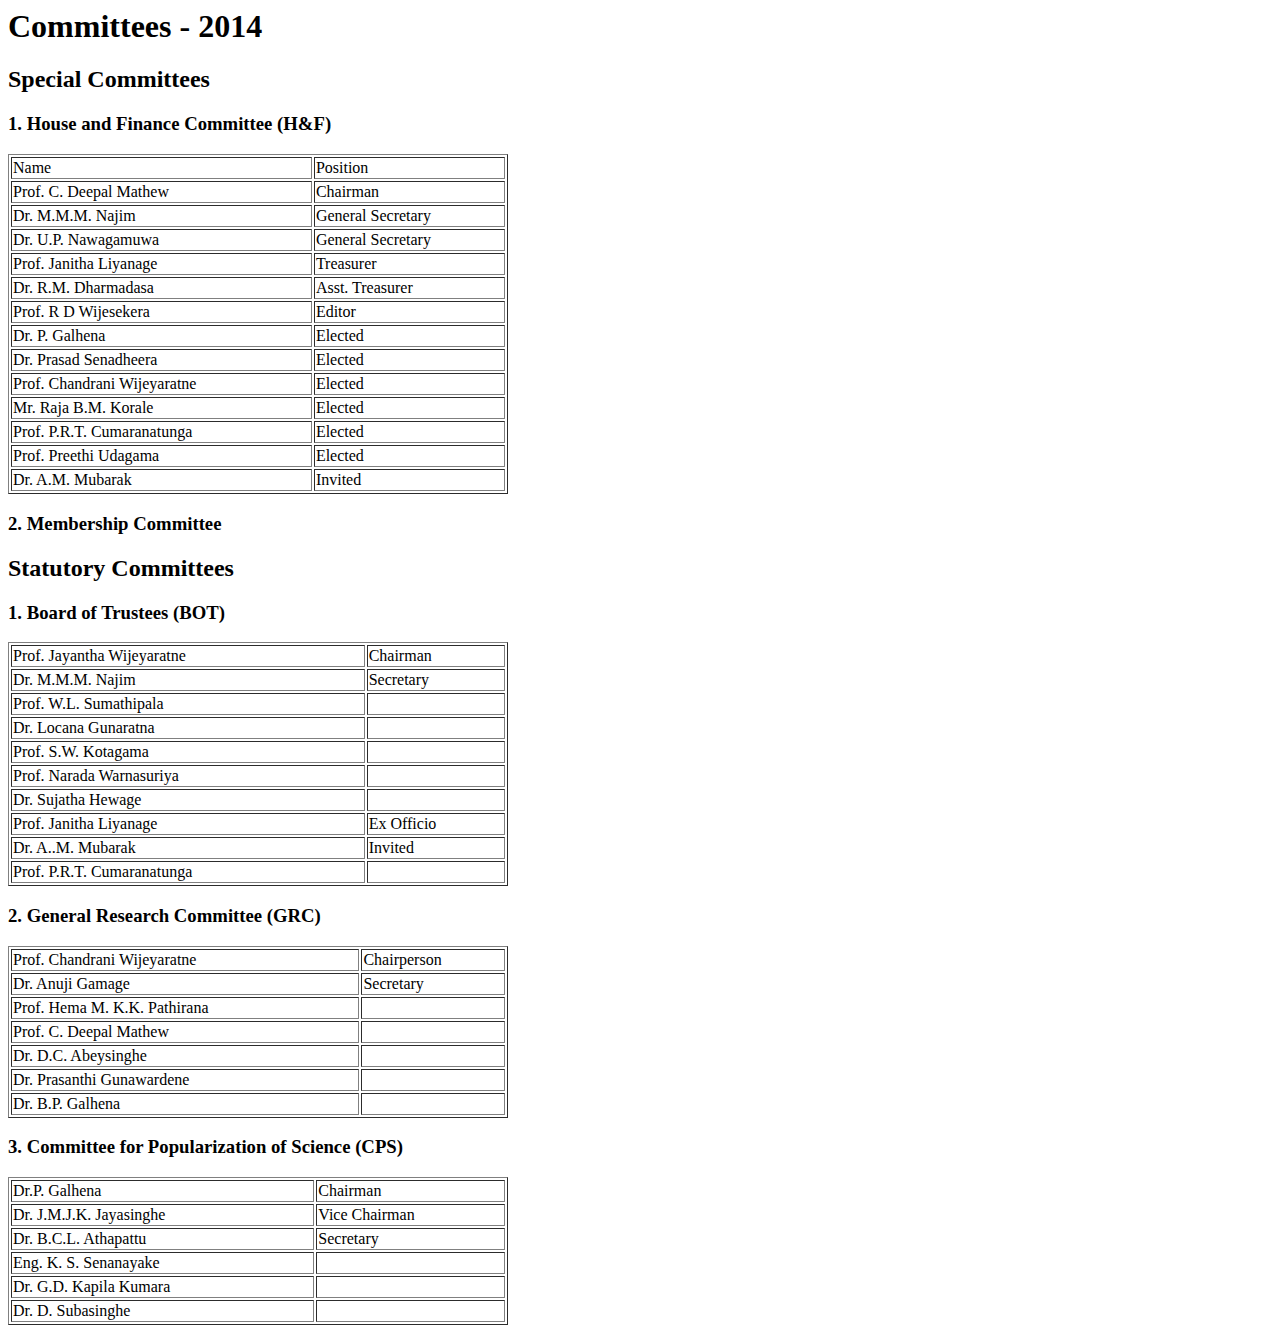
<file: commitees.html>
<html>
<body>
<h1>Committees - 2014</h1>
<h2>Special Committees</h2>
<h3>1.  House and Finance Committee (H&F)</h3>
<table border="1" width="500" height="20">
	<tr>
		<td>Name</td>
		<td>Position</td>
	</tr>
	<tr>
		<td> Prof. C. Deepal Mathew   </td>
		<td>Chairman</td>
	</tr>
	<tr>
		<td> Dr. M.M.M. Najim</td>
		<td>General Secretary</td>
	</tr>
	<tr>
		<td>Dr. U.P. Nawagamuwa</td>
		<td> General Secretary</td>
	</tr>
	<tr>
		<td> Prof. Janitha Liyanage</td>
		<td>Treasurer</td>
	</tr>
	<tr>
		<td> Dr. R.M. Dharmadasa</td>
		<td>Asst. Treasurer</td>
	</tr>
	<tr>
		<td> Prof. R D Wijesekera</td>
		<td>Editor</td>
	</tr>
	<tr>
		<td> Dr. P. Galhena</td>
		<td> Elected</td>
	</tr>
	<tr>
		<td>Dr. Prasad Senadheera</td>
		<td> Elected</td>
	</tr>
	<tr>
		<td>Prof. Chandrani Wijeyaratne</td>
		<td> Elected</td>
	</tr>
	<tr>
		<td> Mr. Raja B.M. Korale</td>
		<td> Elected</td>
	</tr>
	<tr>
		<td> Prof. P.R.T. Cumaranatunga</td>
		<td> Elected</td>
	</tr>
	<tr>
		<td>Prof. Preethi Udagama</td>
		<td> Elected</td>
	</tr>
	<tr>
		<td> Dr. A.M. Mubarak</td>
		<td>Invited </td>
	</tr>
</table>
<h3>2.  Membership Committee</h3>
<h2>Statutory Committees</h2>
<h3>1.  Board of Trustees (BOT)</h3>
<table border="1" width="500" height="20">
	<tr>
		<td>Prof. Jayantha Wijeyaratne </td>
		<td>Chairman</td>
	</tr>
	<tr>
		<td> Dr. M.M.M. Najim</td>
		<td>Secretary</td>
	</tr>
	<tr>
		<td> Prof. W.L. Sumathipala</td>
		<td>&nbsp</td>
	</tr>
	<tr>
		<td>Dr. Locana Gunaratna</td>
		<td>&nbsp</td>
	</tr>
	<tr>
		<td> Prof. S.W. Kotagama</td>
		<td>&nbsp</td>
	</tr>
	<tr>
		<td>Prof. Narada Warnasuriya</td>
		<td>&nbsp</td>
	</tr>
	<tr>
		<td> Dr. Sujatha Hewage</td>
		<td>&nbsp</td>
	</tr>
	<tr>
		<td>Prof. Janitha Liyanage</td>
		<td>Ex Officio</td>
	</tr>
	<tr>
		<td> Dr. A..M. Mubarak</td>
		<td>Invited</td>
	</tr>
	<tr>
		<td> Prof. P.R.T. Cumaranatunga</td>
		<td>&nbsp</td>
	</tr>
</table>
<h3>2.  General Research Committee (GRC)</h3>
<table border="1" width="500" height="20">
	<tr>
		<td>Prof. Chandrani Wijeyaratne   </td>
		<td>Chairperson </td>
	</tr>
	<tr>
		<td> Dr. Anuji Gamage</td>
		<td>Secretary</td>
	</tr>
	<tr>
		<td> Prof. Hema M. K.K. Pathirana</td>
		<td>&nbsp</td>
	</tr>
	<tr>
		<td>Prof. C. Deepal Mathew </td>
		<td>&nbsp</td>
	</tr>
	<tr>
		<td> Dr. D.C. Abeysinghe</td>
		<td>&nbsp</td>
	</tr>
	<tr>
		<td> Dr. Prasanthi Gunawardene</td>
		<td>&nbsp</td>
	</tr>
	<tr>
		<td> Dr. B.P. Galhena</td>
		<td>&nbsp</td>
	</tr>
</table>
<h3>3.  Committee for Popularization of Science (CPS)</h3>
<table border="1" width="500" height="20">
	<tr>
		<td> Dr.P. Galhena </td>
		<td>Chairman</td>
	</tr>
	<tr>
		<td>Dr. J.M.J.K. Jayasinghe</td>
		<td>Vice Chairman</td>
	</tr>

	<tr>
		<td>Dr. B.C.L. Athapattu</td>
		<td>Secretary</td>
	</tr>

	<tr>
		<td>Eng. K. S. Senanayake</td>
		<td>&nbsp</td>
	</tr>

	<tr>
		<td> Dr. G.D. Kapila Kumara</td>
		<td>&nbsp</td>
	</tr>

	<tr>
		<td> Dr. D. Subasinghe</td>
		<td>&nbsp</td>
	</tr>





















</body>
</html>
</file>
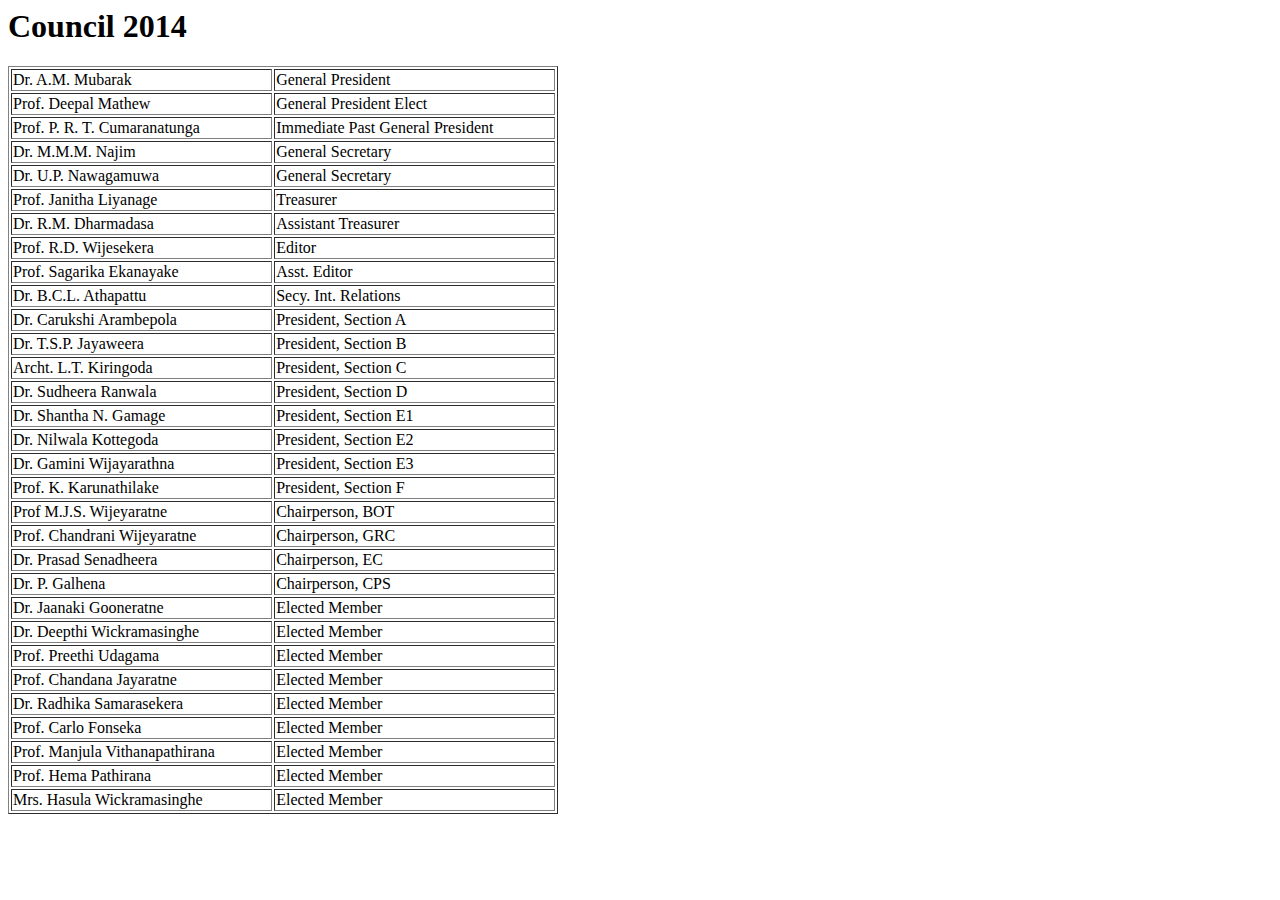
<file: counsil.html>
<html>

<head><title>Council 2014</title></head>
<body>

<h1>Council 2014<h1/>
<table border="1" width="550" height="20">
	<tr>
		<td>Dr. A.M. Mubarak</td>
		<td>General President</td>
	</tr>
	<tr>
		<td>Prof. Deepal Mathew</td>
		<td>General President Elect</td>
	</tr>
	<tr>
		<td>Prof. P. R. T. Cumaranatunga</td>
		<td>Immediate Past General President</td>
	</tr>
	<tr>
		<td>Dr. M.M.M. Najim</td>
		<td>General Secretary</td>
	</tr>
	<tr>
		<td>Dr. U.P. Nawagamuwa</td>
		<td>General Secretary</td>
	</tr>
	<tr>
		<td>Prof. Janitha Liyanage</td>
		<td>Treasurer</td>
	</tr>
	<tr>
		<td>Dr.  R.M. Dharmadasa</td>
		<td>Assistant Treasurer</td>
	</tr>
	<tr>
		<td>Prof. R.D. Wijesekera</td>
		<td>Editor</td>
	</tr>
	<tr>
		<td>Prof. Sagarika Ekanayake</td>
		<td>Asst. Editor</td>
	</tr>
	<tr>
		<td>Dr. B.C.L. Athapattu</td>
		<td>Secy. Int. Relations</td>
	</tr>
	<tr>
		<td>Dr. Carukshi Arambepola</td>
		<td>President, Section A</td>
	</tr>
	<tr>
		<td>Dr. T.S.P. Jayaweera</td>
		<td>President, Section B</td>
	</tr>
	<tr>
		<td>Archt. L.T. Kiringoda</td>
		<td>President, Section C</td>
	</tr>
	<tr>
		<td>Dr. Sudheera Ranwala</td>
		<td>President, Section D</td>
	</tr>
	<tr>
		<td>Dr. Shantha  N. Gamage</td>
		<td>President, Section E1</td>
	</tr>
	<tr>
		<td>Dr. Nilwala Kottegoda</td>
		<td>President, Section E2</td>
	</tr>
	<tr>
		<td>Dr. Gamini  Wijayarathna</td>
		<td>President, Section E3</td>
	</tr>
	<tr>
		<td>Prof. K. Karunathilake</td>
		<td>President, Section F</td>
	</tr>
	<tr>
		<td>Prof M.J.S. Wijeyaratne</td>
		<td>Chairperson, BOT</td>
	</tr>
	<tr>
		<td>Prof. Chandrani Wijeyaratne</td>
		<td>Chairperson, GRC</td>
	</tr>
	<tr>
		<td>Dr. Prasad  Senadheera</td>
		<td>Chairperson, EC</td>
	</tr>
	<tr>
		<td>Dr. P. Galhena</td>
		<td>Chairperson,  CPS</td>
	</tr>
	<tr>
		<td>Dr. Jaanaki Gooneratne</td>
		<td>Elected Member</td>
	</tr>
	<tr>
		<td>Dr. Deepthi Wickramasinghe</td>
		<td>Elected Member</td>
	</tr>
	<tr>
		<td>Prof. Preethi  Udagama</td>
		<td>Elected Member</td>
	</tr>
	<tr>
		<td>Prof. Chandana Jayaratne</td>
		<td>Elected Member</td>
	</tr>
	<tr>
		<td>Dr. Radhika  Samarasekera</td>
		<td>Elected Member</td>
	</tr>
	<tr>
		<td>Prof. Carlo  Fonseka</td>
		<td>Elected Member</td>
	</tr>
	<tr>
		<td>Prof. Manjula Vithanapathirana</td>
		<td>Elected Member</td>
	</tr>
	<tr>
		<td>Prof. Hema Pathirana</td>
		<td>Elected Member</td>
	</tr>
	<tr>
		<td>Mrs. Hasula Wickramasinghe</td>
		<td>Elected Member</td>
	</tr>
</table>
</body>
</html>
</file>
